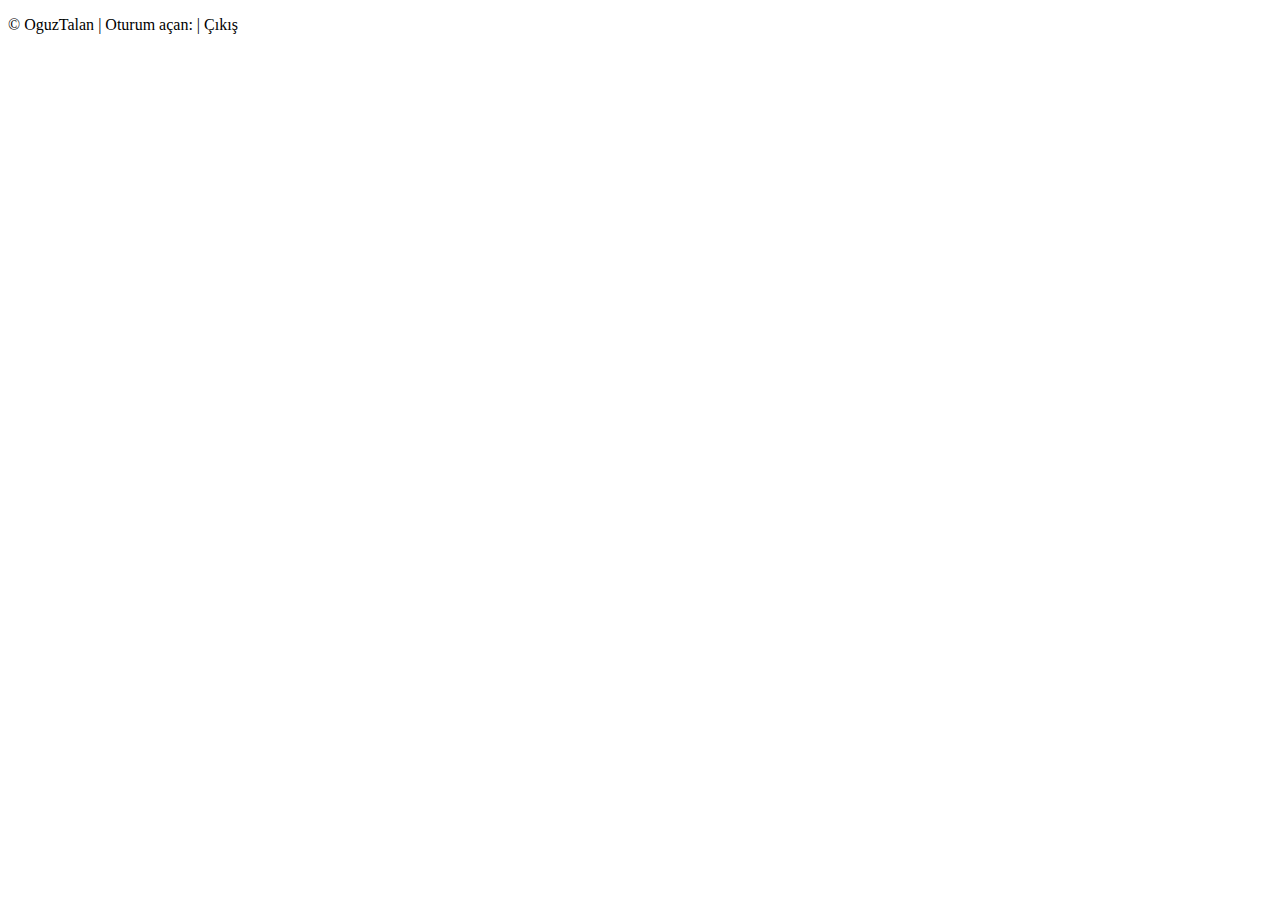
<file: src/main/resources/templates/fragments/footer.html>
<!DOCTYPE HTML>
<html xmlns:th="http://www.thymeleaf.org"
      xmlns:sec="http://www.thymeleaf.org/thymeleaf-extras-springsecurity4">
<body>
<th:block th:fragment="footer">
    <footer>
        <div class="container">
            <p>
                &copy; OguzTalan
                <span sec:authorize="isAuthenticated()" style="display: inline-block;">
                    | Oturum açan: <span sec:authentication="name"></span> |
                    <a th:href="@{/logout}">Çıkış</a>
                </span>
            </p>
        </div>
    </footer>

    <script type="text/javascript" th:src="@{/webjars/jquery/3.2.1/jquery.min.js/}"></script>
    <script type="text/javascript" th:src="@{/webjars/bootstrap/3.3.7/js/bootstrap.min.js}"></script>

</th:block>
</body>
</html>
</file>
